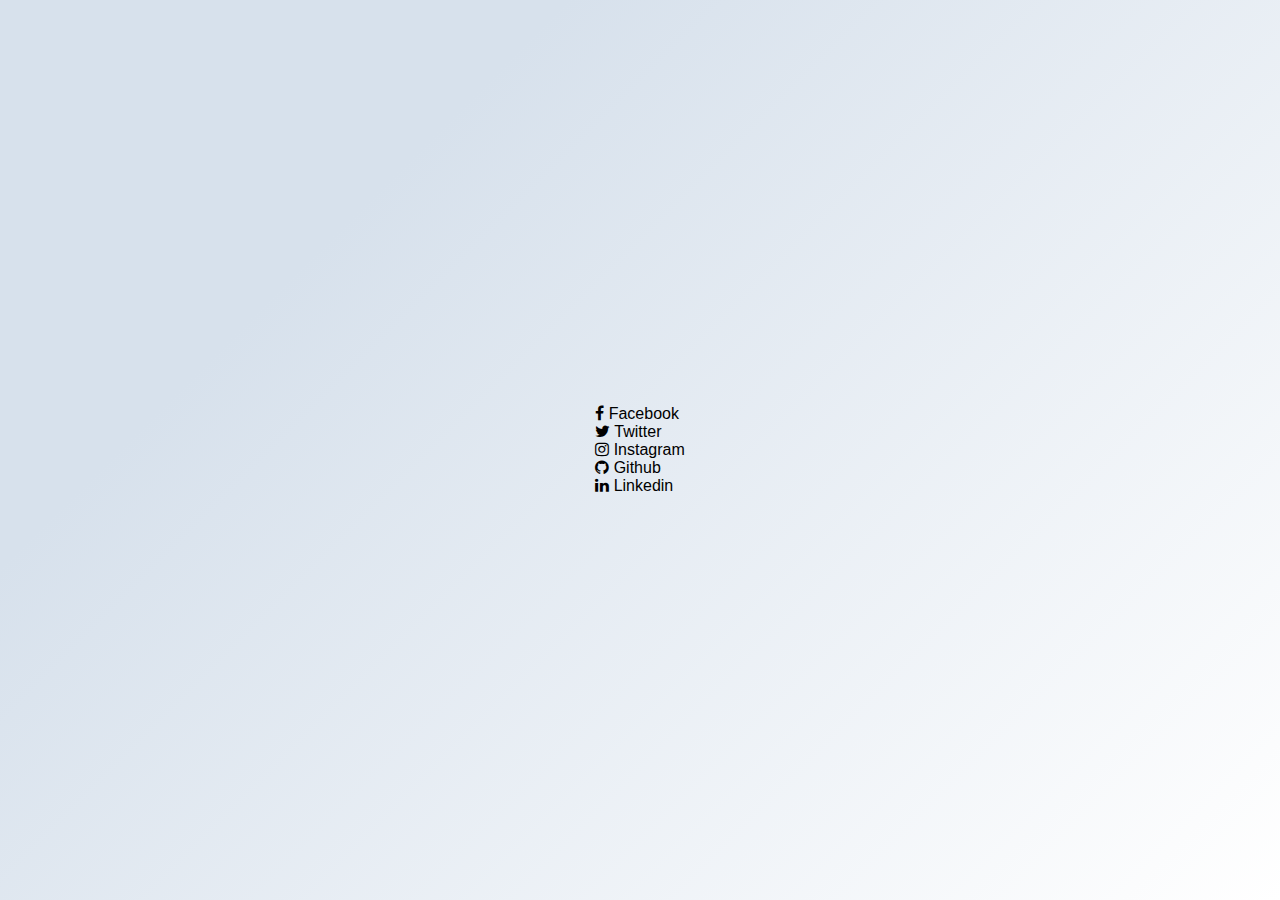
<file: tem.html>
<!DOCTYPE html>
<html lang="en">
<head>
    <meta charset="UTF-8">
    <meta http-equiv="X-UA-Compatible" content="IE=edge">
    <meta name="viewport" content="width=device-width, initial-scale=1.0">
    <title>Document</title>
    <link rel="stylesheet" href="style.css">
    <link rel="stylesheet" href="https://stackpath.bootstrapcdn.com/font-awesome/4.7.0/css/font-awesome.min.css">
    <script></script>
</head>
<body>
    <div class="name">
        <div class="button">
<div class="icon">
    <i class="fa fa-facebook"></i>
     <span>Facebook</span>
</div>
 </div>
 <div class="button">
    <div class="icon">
        <i class="fa fa-twitter"></i>
         <span> Twitter</span>
    </div>
     </div>  <div class="button">
        <div class="icon">
            <i class="fa fa-instagram"></i>
             <span>Instagram</span>
        </div>
         </div>  <div class="button">
            <div class="icon">
                <i class="fa fa-github"></i>
                 <span>Github</span>
            </div>
             </div>  <div class="button">
                <div class="icon">
                    <i class="fa fa-linkedin"></i>
                     <span>Linkedin</span>
                </div>
                 </div>


    </div>
</body>
</html>
</file>
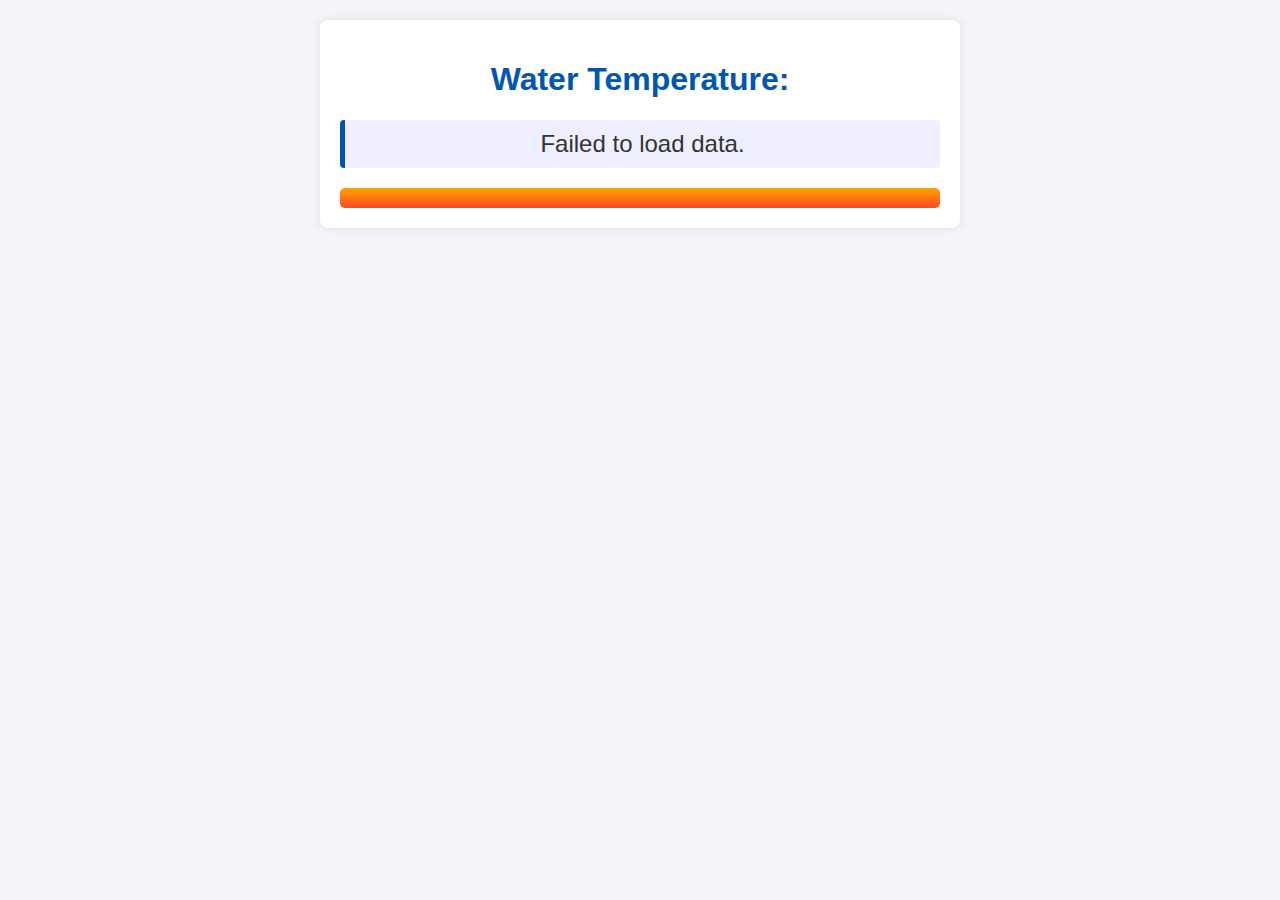
<file: temp.html>
<!DOCTYPE html>
<html lang="en">
<head>
    <meta charset="UTF-8">
    <meta name="viewport" content="width=device-width, initial-scale=1.0">
    <title>Temperature Dashboard</title>
    <style>
        body {
            font-family: 'Arial', sans-serif;
            background-color: #f4f4f9;
            margin: 0;
            padding: 20px;
            color: #333;
        }
        .container {
            max-width: 600px;
            margin: auto;
            background: white;
            padding: 20px;
            box-shadow: 0 0 10px rgba(0, 0, 0, 0.1);
            border-radius: 8px;
            text-align: center;
        }
        h1 {
            color: #0056b3;
        }
        p {
            font-size: 24px;
            margin: 20px 0;
            padding: 10px;
            background-color: #eef;
            border-left: 5px solid #0056b3;
            border-radius: 4px;
        }
        .fire {
            height: 20px;
            background: linear-gradient(to top, #ff4723, #ffa500);
            margin-top: 20px;
            border-radius: 5px;
            transition: height 0.5s ease;
        }
    </style>
</head>
<body>
    <div class="container">
        <h1>Water Temperature:</h1>
        <p id="temperature">Loading temperature data...</p>
        <div id="fire" class="fire"></div>
    </div>

    <script>
        function getSensorData() {
            var xhr = new XMLHttpRequest();
            xhr.onreadystatechange = function () {
                if (xhr.readyState === 4 && xhr.status === 200) {
                    var data = JSON.parse(xhr.responseText);
                    var temperatureInFahrenheit = data.temperature * 1.8 + 32;
                    document.getElementById("temperature").textContent = "Current temperature: " + data.temperature + " °C (" + temperatureInFahrenheit.toFixed(2) + " °F)";
                    adjustFireHeight(data.temperature);
                } else if (xhr.readyState === 4 && xhr.status !== 200) {
                    document.getElementById("temperature").textContent = "Failed to load data.";
                }
            };
            xhr.open("GET", "http://localhost:8080/watertemp/water", true);
            xhr.send();
        }

        function adjustFireHeight(temp) {
            var maxTemp = 100; // Adjust this based on expected max temperature
            var height = Math.min(100, (temp / maxTemp) * 200); // Scale factor for visual effect
            document.getElementById('fire').style.height = height + 'px';
        }

        // Call getSensorData initially and set interval for every 10 seconds
        getSensorData();
        setInterval(getSensorData, 10000);
    </script>
</body>
</html>
</file>
<file: style.css>
@import url('https://fonts.googleapis.com/css2?family=Anton&display=swap');


*{

margin: 0;
 padding: 0;
 font-family: 'Titillium Web', sans-serif;

}
 ::-webkit-scrollbar{
  width: 10px;;
}
 ::-webkit-scrollbar-track{
  background-color: #7a85b8db;
  border-radius: 10px;
}
 ::-webkit-scrollbar-thumb{
  background-color: rgb(0, 0, 0);
}

.header{
border-color:#3e20ff;
opacity:1 ;
min-height: 100vh;
width: 100%;
background-image: linear-gradient(rgba(4,9,30,0.7), rgba(4,9,30,0.7)),url(./images/main-back.jpg);
background-position: center;
background-size: cover;
position: relative;
overflow: hidden;

}

#Introduction-Title{
   display: flex;
  border-radius: 15px;
  background-color: #6c649f;
    color: #fff;
    align-items: center;
    justify-content: center;
    line-height: normal;
    letter-spacing: 2px;
    font-weight: 700;
    padding: 20px 0; 
    text-align: center;
    font-size: 2.8em;      
    text-transform: uppercase;  
}



nav{

display: flex;
padding: 2% 6%;
justify-content: space-between;
align-items: center;


}


nav-img{
       width: 150px;

}

.naim{

flex: 1;
text-align: right;

}

.naim ul li{

    list-style: none;
    display: inline-block;
     padding: 8px 12px;
    position: relative

}

.naim ul li a{

color: #fff;
text-decoration: none;
font-size: 13px;
font-weight: 700;

}

.naim ul li::after{

    content: "•"; ;
    width: 0%;
    height: 5px;
    color: #fff;
    display: block;
    margin: auto;
    transition:  2s;


}
 
.naim ul li:hover::after{
    width: 100%;


}





.text-box{

width: 90%;
color: #fff;
position: absolute;
top: 50%;
left: 50%;
transform: translate(-50%,-50%);
text-align: center;


}

.text-box h1{

font-size: 62px;


}
.text-box p{
    margin:10px 0 40px;
    font-size: 14px;
    color: #fff ;


}

.hero-btn{

          display: inline-block;
          text-decoration: none;
          color: #fff;
          border: 2px solid #fff;
          padding: 12px 34px;
          font-size: 13px;
          background: transparent;
          position: relative;
          cursor: pointer;


}



.hero-btn:hover{

border: 2px solid #f44336;
transition: 1s;
background: red;


}
nav .fa{

          display: none;


}

@media(max-width: 700px){

    .text-box h1{

        font-size: 20px;
        
        
        }
        .naim ul li{

            display: block;



        }

        .naim{

              position: fixed;

            background: #f44336;
            height: 100vh;
            width: 200px;
            top: 0;
            left: 0;
            text-align: left;
            z-index: 2;
            transition: 1s;

        }


        nav .fa{

         display: block;
         color: #fff;
         margin: 10px;
         font-size: 22px;
         cursor: pointer;


        }
.naim{
     padding: 30px;

}
@media (max-width: 767px) {
  .course-col {
      padding: 10px;
      

  }
  #Introduction-Title{
      font-size: 1.4em;      
      
  }
}

}




pre.wp-block-code {
  background:white;
  padding: 1em;
  margin: .5em auto;
  overflow: auto;
  border: 10px solid  #6c649f;
  border-radius: .3em;
}
pre.wp-block-code code {
  color: black;
  padding-left: 0;
  border: none;
  overflow-x: initial;
  
}

.featurette img {
  height: 300px;
  transition: transform 0.3s ease-in-out;
}

.featurette img:hover {
  transform: scale(1.1); 
}

.container-marketing{
  justify-content: center;
  align-items: center;
  background-color: white;
  margin: 20px;
  padding: 15px;
  border-radius: 15px;
}
#p-title{
  
  border-radius: 15px;
  background-color: #6c649f;
    color: #fff;
    padding: 20px 0; /* Top and bottom padding */
    text-align: center;
    font-weight: 700;
    font-size: 2.8em;      
    text-transform: uppercase;  
}
.mobileImage {
    float: right;
    display: inline-block;
    border: 1px solid black;
    filter: drop-shadow( 5px 15px 10px rgb(123, 121, 121));
}
#camera-img{
  float: left;

  margin-bottom: 20px ;
  margin-left: 35px;
  border-radius: 20px;
}
.phoneimage{
  padding: 10px 30px;
}
.siren-image{
  padding-left: 50px;
  padding-right: 20px;
  margin: 20px 20px;
}
.featurette-heading{
    display: flex;
    color: #060606;
    padding: 10px 10px 10px; 
    text-align: center;
    justify-content: center;
}
.col-md-5{
  width: 100%;
}

.fs-4{
    display:  flex;
}

.fs-4 span {
    font-size: 50px;
    margin-left: 30px;
    font-family: "Anton", sans-serif;
    font-weight: bolder;
    justify-content: center;
    align-items: center;
    margin-top: 0;
    margin-bottom: 0;
    padding: 0 ;
}


.course{
background-color: whit;
    width: 80%;
    margin: auto;
    text-align: center;
    padding-top: 100px;



}
#Intro-Title{
  font-size: 2.5em;        
    color: #333;           
    text-align: center;      
    font-weight: bold;       
    text-transform: uppercase; 
    margin-top: 50px;       
    margin-bottom: 30px
}

h1{

font-size: 36px;
font-weight:800;


}
p{
 
text-align: justify;
color: #383838;
font-size: 24px;
font-weight: 400;
line-height: 30px;
padding-left: 30px;
padding-right: 30px;
}

.row{

margin-top: 5%;
display: flex;
justify-content: space-between;


}

.course-col{


background: #ffffff;
border-radius: 10px;
margin-bottom: 5%;
padding: 20px 12px;
box-sizing: border-box;
transition: 0.5s;

}

h3{

text-align: center;
font-weight: 600;
margin: 10px 0;





}

.course-col:hover{
box-shadow: 0 0 20px 0px rgba(0,0,0,0.9);


}


@media(max-width:700px){

.row{

flex-direction: column;

}


}



.campus{

width: 80%;
margin: auto;
text-align: center;
padding-top: 50px ;



}

.campus-col{

           flex-basis: 32%;
           border-radius: 10px;
           margin-bottom: 30px;
           position: relative;
           overflow: hidden;


}

.campus-col img{


width: 100%;
display: block;



}
.layer{

background: transparent;
height: 100%;
width: 100%;
position: absolute;
top: 0;
left: 0;
transition: 0.5s;


}

.layer:hover{

background: #6c649f;


}


.layer h3{


width: 100%;
font-weight: 500;
color: #fff;
font-weight: 700;
font-size: 26px;
bottom: 0;
left: 50%;
transform: translateX(-50%);
position: absolute;
opacity: 0;
transition: 0.5s;
}


.layer:hover h3{

bottom: 49%;
opacity: 1;


}


/*---------facilities-------*/

.facilities{

width: 80%;
margin: auto;
text-align: center;
padding-top: 100px;





}



.facilities-col{

flex-basis: 31%;
border-radius: 10px;
margin-bottom: 5%;
text-align: left;


}

.facilities-col img{

width: 100%;
border-radius: 10px;


}

.facilities-col p{

padding: 0;

}

.facilities-col h3{

margin-top: 16px;
margin-bottom: 15px;
text-align: left;

}


.testimonials{

width: 80%;
margin: auto;
padding-top: 100px;
text-align: center;


}

.testimonials-col{

flex-basis: 44%;
border-radius: 10px;
margin-bottom: 5%;
text-align: left;
background:#fff3f3;
padding: 25px;
cursor: pointer;
display: flex;



}

.testimonials-col img{

height: 40px;
margin-left: 5px;
margin-right: 30px;
border-radius:50% ;
}

.testimonials-col p{

padding: 0;

}


.testimonials-col h3{

margin-top: 15px;
text-align: left;

}

.testimonials-col .fa{

color: #f44336;


}

@media(max-width: 700px){
.testimonials-col img{
margin-left: 0px;
margin-right: 15px;


}

}


.cta{
margin: 100px auto;
width: 80%;
background-image: linear-gradient(rgba(0,0,0,0.7),rgba(0,0,0,0.7)),url(images/banner2.jpg);
background-position:center;
background-size: cover;
border-radius: 10px;
text-align: center;
padding: 100px 0;



}

.cta h1{

color: #fff;
margin-bottom: 40px;
padding: 0;



}

@media(max-width: 700px){
.cta h1{
font-size: 24px;

}

}


.footer{

width: 100%;
text-align: center;
padding: 30px 0;

}

.footer h4{

margin-bottom: 25px;
margin-top: 20px;
font-weight: 600;

}

.icons .fas{

color:#f44336;
margin: 0 13px;
cursor: pointer;
padding: 18px 0;


}

.fa-heart-broken{


    color:#f44336;


}


/*-------------about   DEVICE page-------*/
/*--Card */
@import url('https://fonts.googleapis.com/css?family=Roboto+Condensed&display=swap');
@import url('https://fonts.googleapis.com/css?family=Roboto&display=swap');
body { background-color: #b5ddf7; margin: 0; font-family: 'Roboto Condensed', sans-serif;}
main {
  width: 100vw;
  height: 100vh;
  display: table-cell;
  vertical-align: middle;
  text-align: center;
}
.card{
  width: 400px;
  background-color: white;
  border-radius: 10px;
  -webkit-box-shadow: 10px 10px 23px 0px rgba(0,0,0,0.14);
  -moz-box-shadow: 10px 10px 23px 0px rgba(0,0,0,0.14);
  box-shadow: 10px 10px 23px 0px rgba(0,0,0,0.14);
  margin: auto;
  text-align: left;
  cursor: pointer;
  position: relative;
  height: 360px;
  display: inline-block;
  transform: scale(.9);
  transition: all .3s;
}

.card:hover{
  transform: scale(.95);
}

.card-top {
  width: 100%;
  height: 270px;
  background-color: #2d2f31;
  border-top-left-radius: 10px;
  border-top-right-radius: 10px;
}
.card-top > img {
  border-top-left-radius: 10px;
  border-top-right-radius: 10px;
  width: 100%;
  height: 100%;
  
}
.card-mid {
  padding: 20px;
  position: absolute;
  left: 0;
  right: 0;
  bottom: 0;
  height: 50px;
  background-color: white;
  border-bottom-left-radius: 10px;
  overflow:hidden;
  border-bottom-right-radius: 10px;
  transition: all .3s;
}
.card-mid h4{
  margin: 0;
  font-family: 'Roboto', sans-serif;
  font-size: 20px;
  margin-bottom: 10px;
}
.card-mid label{
  margin: 0;
  display: block;
  width: 100%;
  font-weight: 900;
  overflow: hidden;
  text-overflow: ellipsis;
  color: rgb(70, 67, 67);
}
.card-image{
  transition: all .3s;
}
.card:hover .card-image {
  -webkit-filter: grayscale(100%); /* Safari 6.0 - 9.0 */
  filter: grayscale(100%);
}
.card-desc {
  transition: all .3s .2s;
  border-left: 0px solid #d4d4d4;
}
.card:hover .card-desc {
  border-left: 2px solid #b4deac;
  padding-left: 8px;
}
.card-blur-zone {
  position: absolute;
  bottom: 0;
  right: 0;
  left: 0;
  height: 15px;
  background-color: rgba(255, 255, 255, 0.91);

}


/*--Header */
#card-section{
  display: flex;
}
.footer{
 justify-content: center;
align-items: center; 
 text-align: center;
}
.about-header {
  background-color: #333;
  color: #fff;
  padding: 15px 0;
  text-align: center;
  animation: changeColor 5s infinite alternate; /* Animation */
  border-radius: 20px;
  margin: 0px 25px;
  
}
.content div{
display: flex;
justify-content: center;
align-items: center;
height: 100vh;
}

/* Keyframe Animation */
@keyframes changeColor {
  0% {
      background-color: #6c649f;
  }
  50% {
      background-color: #6c649f;
  }
  100% {
      background-color: #6c649f;
  }
}

.about-header h1 {
  font-size: 2.5em;
  margin: 0;
  text-transform: uppercase;
}


.sub-header{

  height: 50vh;
   width: 100%;
  background-color: 0a033b;
   background-image: linear-gradient(rgba(4, 9, 30,0.7),rgba(4, 9, 30,0.7)),url(imageS/IOT-1.jpg);

   background-position: center;
   background-size: cover;
   text-align: center;
   color: #fff;

}


.about-us{

width: 80%;
margin: auto;
padding-top: 80px;
padding-bottom: 50px;



}
.about-col{

flex-basis: 48%;
padding: 30px 2px;


}
.about-col img{

width: 100%;


}

.about-col h1{

padding-top: 0px;


}
.about-col p{

padding: 15px 0 25px;



}

.red-btn{

border: 1px solid #f44336;
background: transparent;
color:#f44336;


}

.red-btn:hover{

color:#777;



}



/*--------------blog-content------*/


.blog-content{

width: 80%;
margin: auto;
padding: 60px 0;




}
.blog-left{

flex-basis:65%;



}
.blog-left img{
width: 100%;


}
.blog-left h2{

color: #222;
font-weight: 600;
margin: 30px 0;


}

.blog-left p{

color: #999;
padding: 0;

}

.blog-right{

flex-basis: 32%;



}
.blog-right h3{

background: #f44336;
color: #fff;
padding: 7px 0;
font-size: 16px;
margin-bottom: 20px;

}
.blog-right div{
              display: flex;
              align-items: center;
              justify-content: space-between;
              color: #555;
              padding: 8px;
              box-sizing: border-box;
}


.comment-box{

border: 1px solid #ccc;
margin: 50px 0;
padding: 10px 20px;


}

.comment-box h3{

text-align: left;



}

.comment-form input, .comment-form textarea{

width: 100%;
padding: 10px;
margin: 15px 0;
box-sizing: border-box;
border: none;
outline: none;
background: #f0f0f0;

}

.comment-form button{

margin: 10px 0;



}
@media(max-width:700px){
.sub-header{
    font-size: 24px;
}


}
/*--------------Contact us page------*/

.location{
width: 80%;
margin: auto;
padding: 80px 0;

}

.location iframe{

width: 100%;


}


.contact-us{

width: 80%;
margin: auto;


}


.contact-col{

flex-basis: 48%;
margin-bottom: 30px;

}
.contact-col div{
   display: flex;
   align-items: center;
   margin-bottom: 40px;


}
.contact-col div .fa{
font-size: 28px;
color: #f44336;
margin: 10px;
margin-right: 30px;
}

.contact-col div p{

margin: 0;

}

.contact-col div h5{

    font-size: 20px;
    margin-bottom: 5px;
    color: #555;
    font-weight: 400;


}

.contact-col input, .contact-col textarea{

                 width: 100%;
                 padding: 15px;
                 margin-bottom: 17px;
                 outline: none;
                 border: 1px solid #ccc;
                 box-sizing: border-box;

}


/*---------About Us-------*/

.about-dols{

    width: 80%;
    margin: auto;
    text-align: center;
    padding-top: 100px;
    border-radius: 50%;
    
    
    
    
    
    }
    
    
    
    .mentro-col{
    
    flex-basis: 31%;
    border-radius: 10px;
    margin-bottom: 5%;
    text-align: center;
    
    
    }
    
    .mentro-col img{
    
    width: 80%;
    border-radius: 10px;
    
    
    }
    
    .mentro-col p{
    
    padding: 0;
    
    }
    
    .mentro-col h2{
    
    margin-top: 16;
    margin-top: 14px;
    text-align: center;
    color: teal;
    
    }
    .mentro-col h5{
    
        margin-bottom: 13px;
        text-align: center;
        color: teal;
        
        }

        .mentro-col .fa{

            color: #f44336;
            
            
            }
            .no h1{

                margin-top: 16;
                margin-top: 14px;
                text-align: center; 
                color: teal;
            
            }
            

            @import url('https://fonts.googleapis.com/css?family=Poppins:400,500,600,700&display=swap');
            .by{
              margin: 0;
              padding: 0;
              box-sizing: border-box;
              font-family: 'Poppins', sans-serif;
            }
            html,body{
              display: grid;
              height: 100%;
              width: 100%;
              place-items: center;
              background: linear-gradient(315deg, #ffffff 0%, #d7e1ec 74%);
            }
            .wrapper .button{
              display: inline-block;
              height: 50px;
              width: 50px;
              float: left;
              margin: 0 5px;
              overflow: hidden;
              background: #fff;
              border-radius: 50px;
              cursor: pointer;
              box-shadow: 0px 10px 10px rgba(0,0,0,0.1);
              transition: all 0.3s ease-out;
            }
            .wrapper .button:hover{
              width: 200px;
            }
            .wrapper .button .icon{
              display: inline-block;
              height: 50px;
              width: 50px;
              text-align: center;
              border-radius: 50px;
              box-sizing: border-box;
              line-height: 50px;
              transition: all 0.3s ease-out;
            }
            .wrapper .button:nth-child(1):hover .icon{
              background: #4267B2;
            }
            .wrapper .button:nth-child(2):hover .icon{
              background: #1DA1F2;
            }
            .wrapper .button:nth-child(3):hover .icon{
              background: #E1306C;
            }
            .wrapper .button:nth-child(4):hover .icon{
              background: #333;
            }
            .wrapper .button:nth-child(5):hover .icon{
              background: #ff0000;
            }
            .wrapper .button .icon i{
              font-size: 16px;
              line-height: 50px;
              transition: all 0.3s ease-out;
            }
            .wrapper .button:hover .icon i{
              color: #fff;
            }
            .wrapper .button span{
              font-size: 15px;
              font-weight: 500;
              line-height: 50px;
              margin-left: 10px;
              transition: all 0.3s ease-out;
            }
            .wrapper .button:nth-child(1) span{
              color: #4267B2;
            }
            .wrapper .button:nth-child(2) span{
              color: #1DA1F2;
            }
            .wrapper .button:nth-child(3) span{
              color: #E1306C;
            }
            .wrapper .button:nth-child(4) span{
              color: #333;
            }
            .wrapper .button:nth-child(5) span{
              color: #ff0000;
            }
</file>
